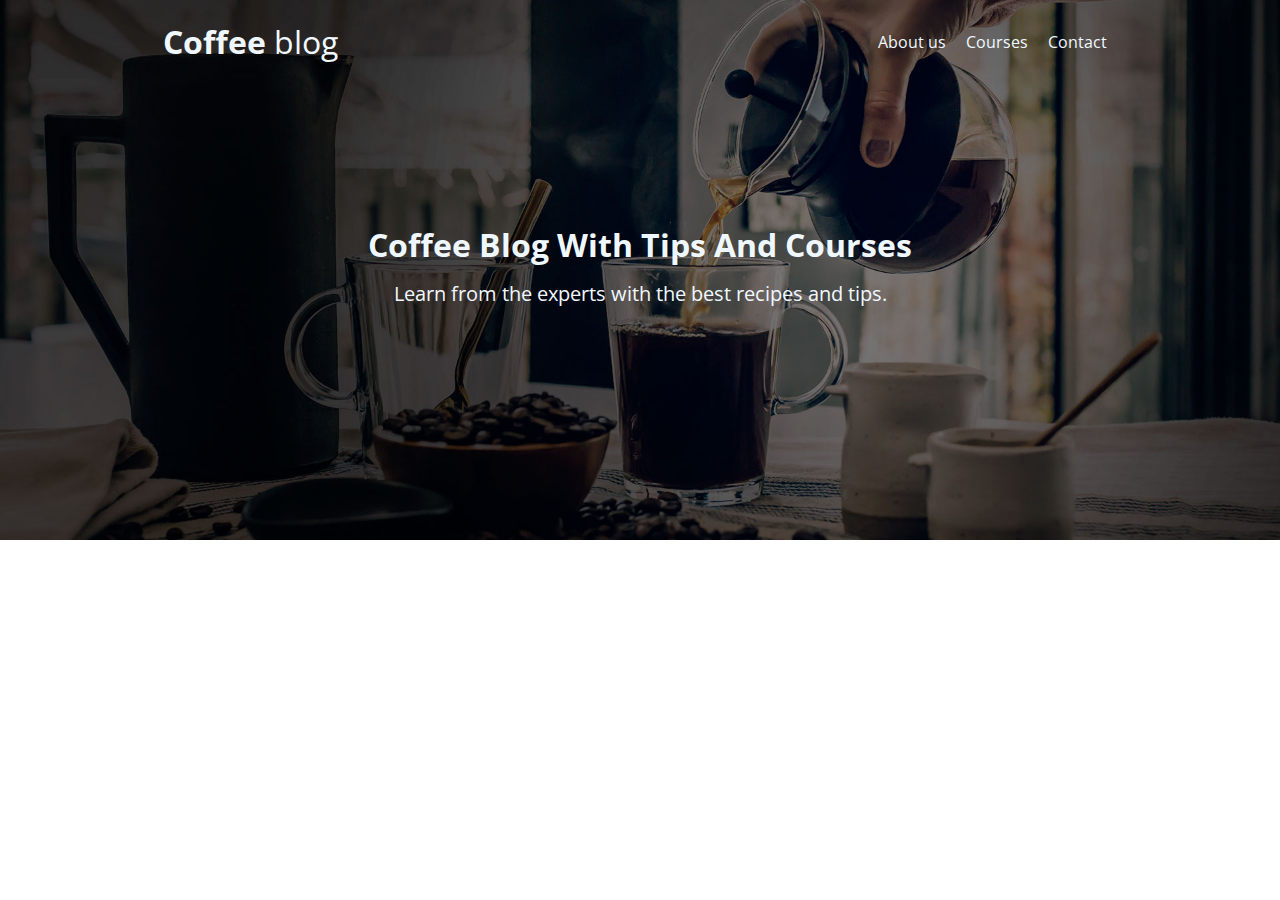
<file: project-coffee/index.html>
<!DOCTYPE html>
<html lang="en">
<head>
    <meta charset="UTF-8">
    <meta name="viewport" content="width=device-width, initial-scale=1.0">
    <link rel="preconnect" href="https://fonts.gstatic.com">
    <link href="https://fonts.googleapis.com/css2?family=Open+Sans:wght@300;400;700&display=swap" rel="stylesheet">
   <!-- <link rel="stylesheet" href="css/normalize.css"> --> 
    <link rel="stylesheet" href="css/style.css">
    <title>Coffee Blog</title>
</head>
<body>
    <header>
        <div class="site-header">
            <div class="top-row">
                <h1><strong>Coffee</strong> blog</h1>
                    
                        <nav>
                        <a href="about.html">About us</a>
                        <a href="courses.html">Courses</a>
                        <a href="contact.html">Contact</a>
                        </nav>
            </div><!--.top-row-->
                <div class="header-subtitle">
                    <h2>Coffee Blog with tips and courses</h2>
                    <p class="header-p">Learn from the experts with the best recipes and tips.</p>
                </div><!--.header-subtitle-->
        </div>

    </header>
    <main>
        
    </main>
    <footer>

    </footer>  
</body>
</html>
</file>
<file: project-coffee/css/style.css>
*{
    margin: 0;
    padding: 0;
}
body{
    font-family: 'Open Sans', sans-serif;
}
header{
    background-image: url(../img/banner.jpg);
    height: 60vh;
    background-size: cover;
    background-position: center center;
    color: aliceblue;
}
h1{
    font-size: 32px;
    text-align: center;
    font-weight: 400;
    padding: 20px 0;
    
}
.header-subtitle{
    margin: 5% 5%;
}
h2{
    text-align: center;
    font-size: 32px;
    line-height: .9;
    padding: 20px 0;
    text-transform: capitalize;
}
nav{
    text-align: center;
}
nav a{
    display: block;
    font-size: 16px;
    color: aliceblue;
    text-decoration: none;
    margin-bottom: 20px;
}
.header-p{
    text-align: center;
}
@media(min-width:768px){
    .site-header{
        height: 100%;
    }
    .top-row{
        display: flex;
        width: 100vw;
        justify-content: space-around;
        align-items: center;
        
    }
    h1{
        margin-left: -8%;
    }
    h2{
        text-transform: capitalize;
    }
  nav{
        display: flex;
        margin-right: -8%;
    }
    nav a{
        margin: 0 10px;
    }
    .header-subtitle{
        margin: 25% 5%;
    }
    .header-p{
        font-size: 20px;
    }
}
@media(min-width:769px){
    .header-subtitle{
        margin: 10%;
    }
}
</file>
